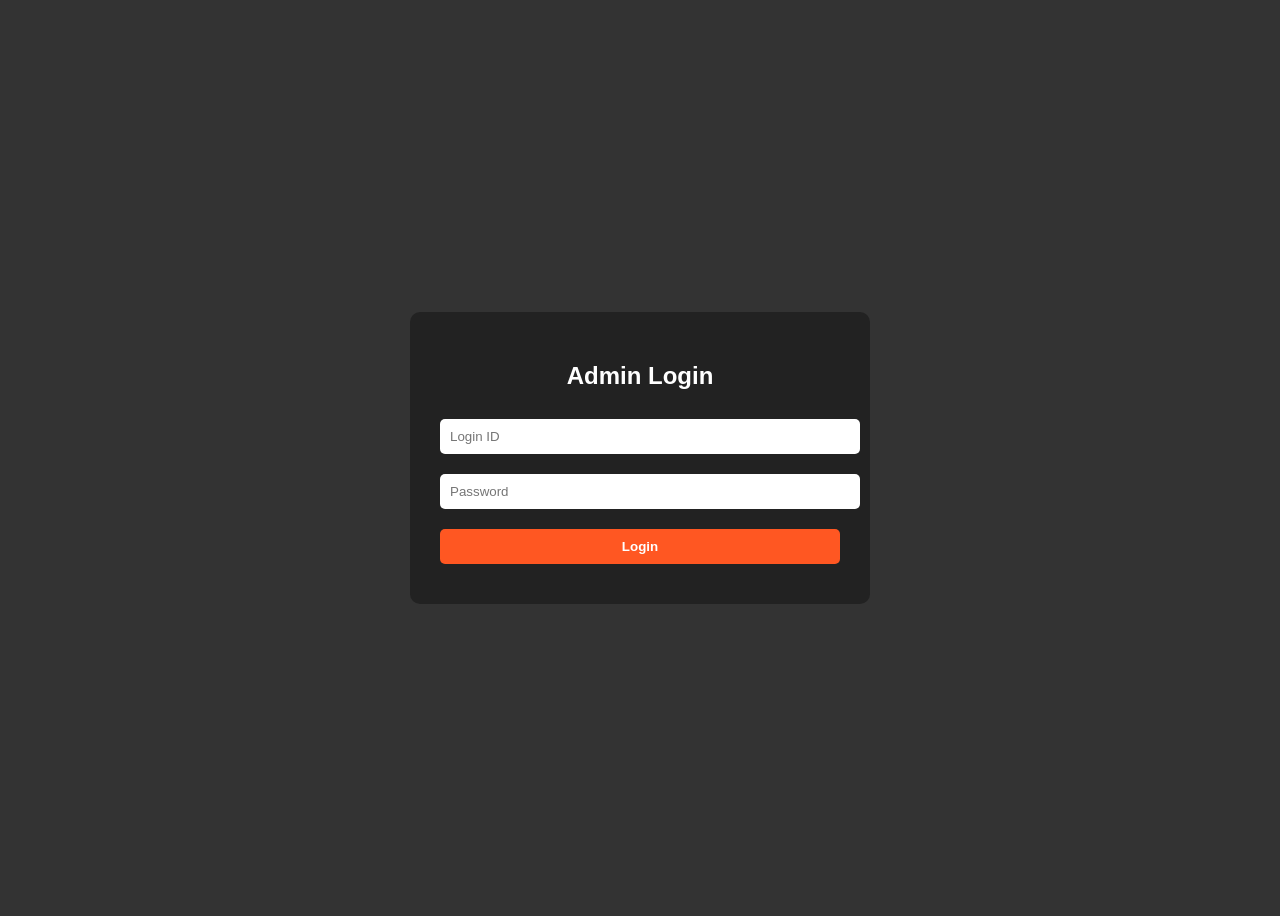
<file: admin.html>
<!DOCTYPE html>
<html lang="hi">
<head>
    <meta charset="UTF-8">
    <meta name="viewport" content="width=device-width, initial-scale=1.0">
    <title>Admin Panel - Saud Travels</title>
    <style>
        body { font-family: Arial, sans-serif; background: #333; color: white; display: flex; justify-content: center; align-items: center; height: 100vh; }
        .login-box, .admin-dashboard { background: #222; padding: 30px; border-radius: 10px; text-align: center; width: 100%; max-width: 400px;}
        input, button { width: 100%; padding: 10px; margin: 10px 0; border-radius: 5px; border: none; }
        button { background: #ff5722; color: white; font-weight: bold; cursor: pointer; }
        .admin-dashboard { display: none; }
    </style>
</head>
<body>

    <div class="login-box" id="loginBox">
        <h2>Admin Login</h2>
        <input type="text" id="userid" placeholder="Login ID">
        <input type="password" id="password" placeholder="Password">
        <button onclick="login()">Login</button>
        <p id="errorMsg" style="color:red; display:none;">Incorrect ID or Password</p>
    </div>

    <div class="admin-dashboard" id="adminDashboard">
        <h2>Control Panel</h2>
        <p style="font-size: 12px; color: #aaa;">Note: GitHub Pages पर फाइल ऑटोमैटिक अपडेट नहीं होती। ऑफर चेंज करने के लिए <b>data/offer.json</b> फाइल को मैनुअली एडिट करके GitHub पर कमिट करें।</p>
        
        <input type="text" id="newOfferName" placeholder="Offer Name">
        <input type="text" id="newOfferDesc" placeholder="Offer Details">
        <input type="text" id="newOfferImage" placeholder="Offer Image URL">
        <button onclick="alert('कृपया GitHub रिपॉजिटरी में जाकर data/offer.json फाइल में ये डिटेल्स अपडेट करें।')">Update Offer</button>
    </div>

    <script>
        function login() {
            const id = document.getElementById('userid').value;
            const pass = document.getElementById('password').value;
            
            if (id === "Meraj@85170" && pass === "Shaikh@43251435") {
                document.getElementById('loginBox').style.display = 'none';
                document.getElementById('adminDashboard').style.display = 'block';
            } else {
                document.getElementById('errorMsg').style.display = 'block';
            }
        }
    </script>
</body>
</html>
</file>
